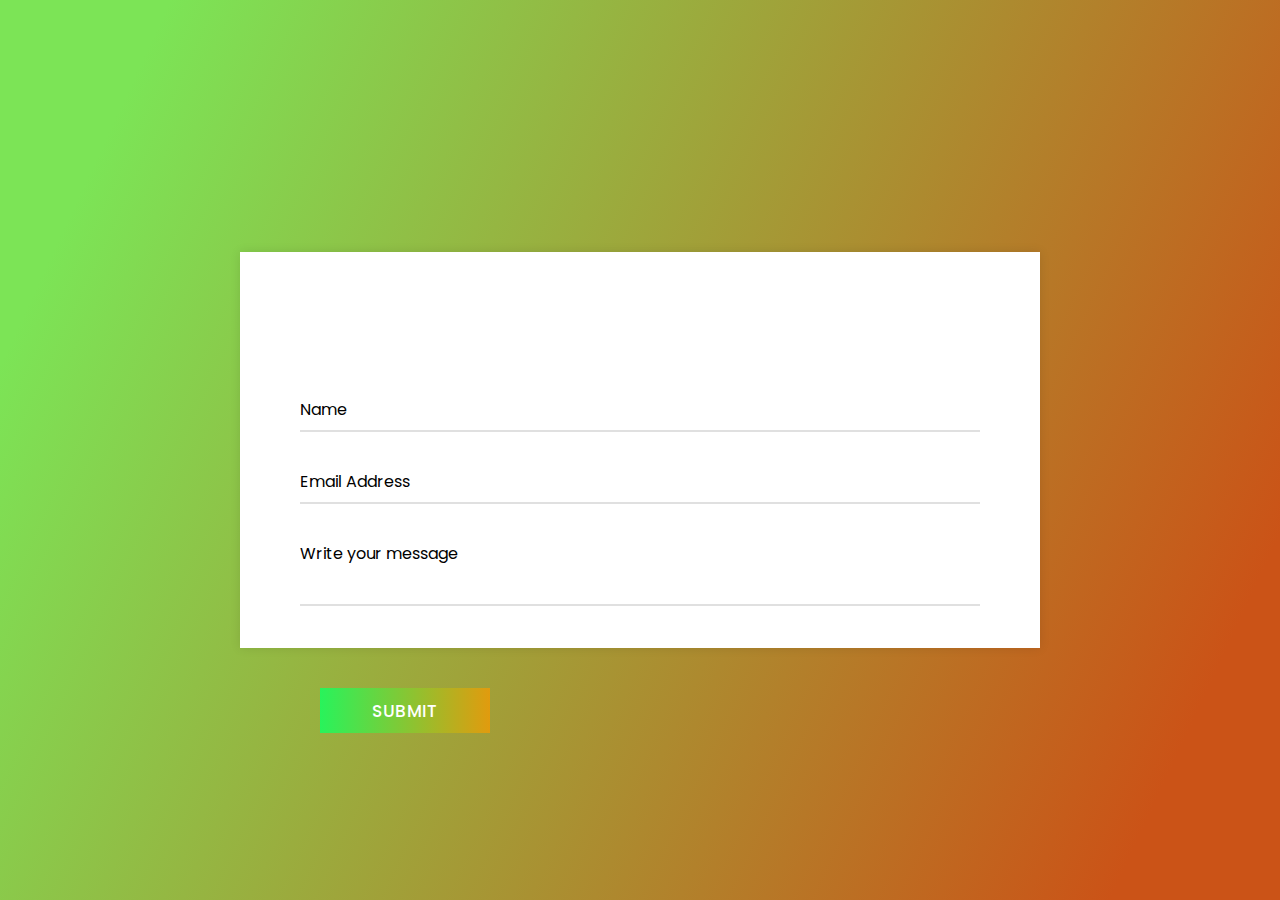
<file: contactusform.html>
<!DOCTYPE html>
<html lang="en" dir="ltr">
   <head>
      <meta charset="utf-8">
      <title>Contact Us</title>
      <link rel="stylesheet" href="css/stylecontact.css">
      <meta name="viewport" content="width=device-width, initial-scale=1.0">
   </head>
   <body>
    <div class="container">
        <div class="text">Contact Us</div>
        <form action="#">
           <div class="form-row">
              <div class="input-data">
                 <input type="text" required>
                 <div class="underline"></div>
                 <label for="">Name</label>
              </div>
              
           </div>
           <div class="form-row">
              <div class="input-data">
                 <input type="text" required>
                 <div class="underline"></div>
                 <label for="">Email Address</label>
              </div>
              
           </div>
           <div class="form-row">
              <div class="input-data textarea">
                 <textarea rows="8" cols="80" required></textarea>
                 <br />
                 <div class="underline"></div>
                 <label for="">Write your message</label>
                 <br />
                 <div class="form-row submit-btn">
                    <div class="input-data">
                       <div class="inner"></div>
                       <input type="submit" value="submit">
                    </div>
                 </div>
              </div>
           </div>
        </form>
     </div>
   </body>
</html>
</file>
<file: css/stylecontact.css>
@import url('https://fonts.googleapis.com/css?family=Poppins:400,500,600,700&display=swap');
*{
  margin: 0;
  padding: 0;
  outline: none;
  box-sizing: border-box;
  font-family: 'Poppins', sans-serif;
}
body{
  display: flex;
  align-items: center;
  justify-content: center;
  min-height: 100vh;
  padding: 40px;
  background: linear-gradient(115deg, #7ce456 10%, #cb5317 90%);
}
.container{
  max-width: 800px;
  background: #fff;
  width: 800px;
  padding: 25px 40px 10px 40px;
  box-shadow: 0px 0px 10px rgba(0,0,0,0.1);
}
.container .text{
  text-align: center;
  font-size: 35px;
  font-weight: 600;
  background: #fff;
  -webkit-background-clip: text;
  -webkit-text-fill-color: transparent;
}
.container form{
  padding: 30px 0 0 0;
}
.container form .form-row{
  display: flex;
  margin: 32px 0;
}
form .form-row .input-data{
  width: 100%;
  height: 40px;
  margin: 0 20px;
  position: relative;
}
form .form-row .textarea{
  height: 70px;
}
.input-data input,
.textarea textarea{
  display: block;
  width: 100%;
  height: 100%;
  border: none;
  font-size: 17px;
  border-bottom: 2px solid rgba(0,0,0, 0.12);
}
/* .input-data input:focus ~ label, .textarea textarea:focus ~ label,
.input-data input:valid ~ label, .textarea textarea:valid ~ label{
  transform: translateY(-20px);
  font-size: 14px;
  color: #3498db;
} */
.textarea textarea{
  resize: none;
  padding-top: 10px;
}
.input-data label{
  position: absolute;
  pointer-events: none;
  bottom: 10px;
  font-size: 16px;
  transition: all 0.3s ease;
}
.textarea label{
  width: 100%;
  bottom: 40px;
  background: #fff;
}
.input-data .underline{
  position: absolute;
  bottom: 0;
  height: 2px;
  width: 100%;
}
.input-data .underline:before{
  position: absolute;
  content: "";
  height: 2px;
  width: 100%;
  background: #115107;
  transform: scaleX(0);
  transform-origin: center;
  transition: transform 0.3s ease;
}
.input-data input:focus ~ .underline:before,
.input-data input:valid ~ .underline:before,
.textarea textarea:focus ~ .underline:before,
.textarea textarea:valid ~ .underline:before{
  transform: scale(1);
}
.submit-btn .input-data{
  overflow: hidden;
  height: 45px!important;
  width: 25%!important;
}
.submit-btn .input-data .inner{
  height: 100%;
  width: 300%;
  position: absolute;
  left: -100%;
  background: -webkit-linear-gradient(right, #077219, #e19b0e, #28f35b, #f6a00b);
  transition: all 0.4s;
}
.submit-btn .input-data:hover .inner{
  left: 0;
}
.submit-btn .input-data input{
  background: none;
  border: none;
  color: #fff;
  font-size: 17px;
  font-weight: 500;
  text-transform: uppercase;
  letter-spacing: 1px;
  cursor: pointer;
  position: relative;
  z-index: 2;
}
@media (max-width: 700px) {
  .container .text{
    font-size: 30px;
  }
  .container form{
    padding: 10px 0 0 0;
  }
  .container form .form-row{
    display: block;
  }
  form .form-row .input-data{
    margin: 35px 0!important;
  }
  .submit-btn .input-data{
    width: 40%!important;
  }
}
</file>
